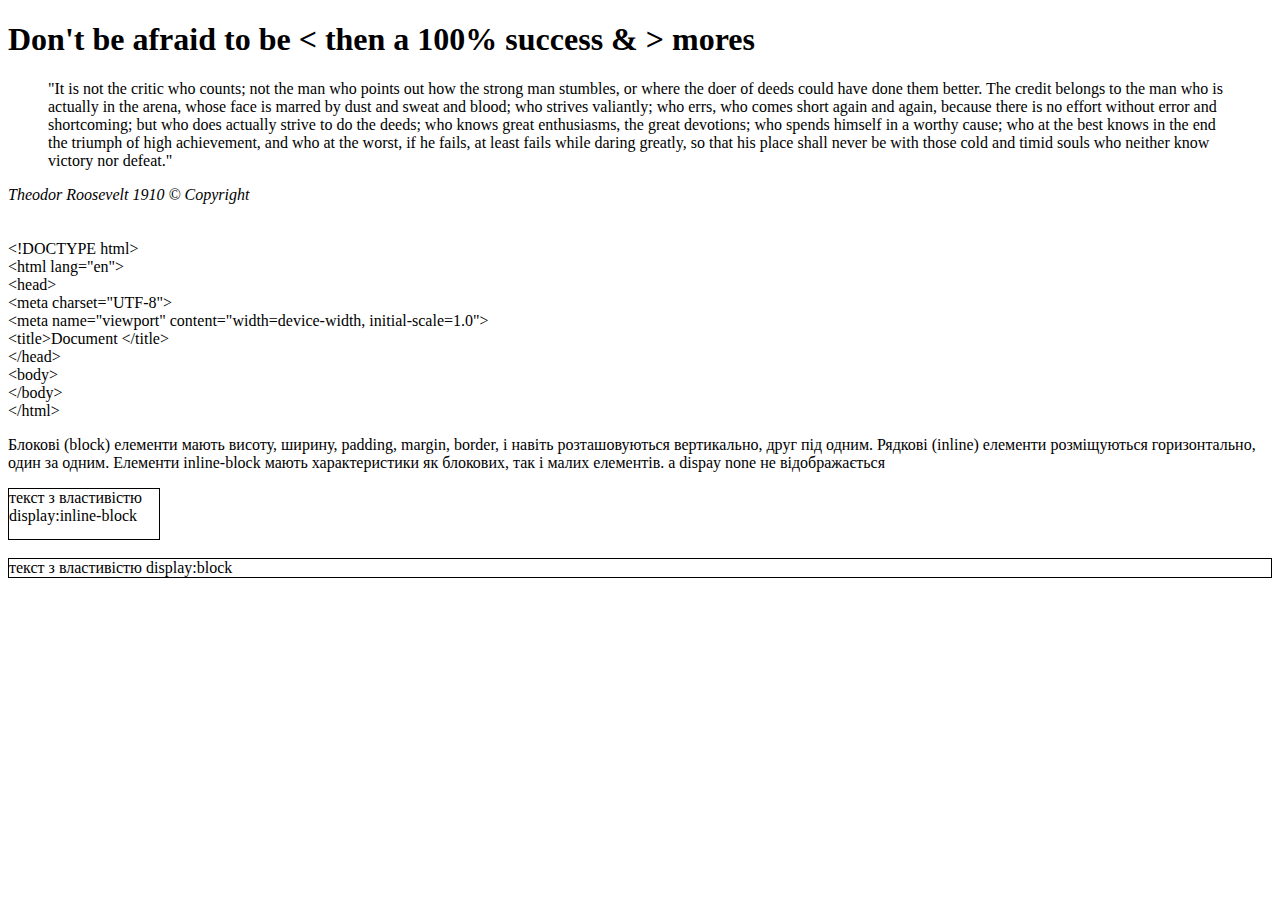
<file: lb2/lb2.html>
<!DOCTYPE html>
<html lang="en">
<head>
	<meta charset="UTF-8">
	<meta name="viewport" content="width=device-width, initial-scale=1.0">
	<title>Document</title>
</head>
<body>
<h1>Don't be afraid to be &lt then a 100% success & &gt mores</h1>
<blockquote>
"It is not the critic who counts; not the man who points out how the strong man stumbles, or where the doer of deeds could have done them better. The credit belongs to the man who is actually in the arena, whose face is marred by dust and sweat and blood; who strives valiantly; who errs, who comes short again and again, because there is no effort without error and shortcoming; but who does actually strive to do the deeds; who knows great enthusiasms, the great devotions; who spends himself in a worthy cause; who at the best knows in the end the triumph of high achievement, and who at the worst, if he fails, at least fails while daring greatly, so that his place shall never be with those cold and timid souls who neither know victory nor defeat."
</blockquote>
<cite>Theodor Roosevelt 1910 © Copyright</cite>
<br><br><br>
&lt!DOCTYPE html>
<br>
&lthtml lang="en">
<br>
&lthead>
<br>
	&ltmeta charset="UTF-8">
	<br>
	&ltmeta name="viewport" content="width=device-width, initial-scale=1.0">
	<br>
	&lttitle>Document &lt/title>
	<br>
&lt/head>
<br>
&ltbody><br>
	
&lt/body><br>
&lt/html><br>
<P>Блокові (block) елементи мають висоту, ширину, padding, margin, border, і навіть розташовуються вертикально, друг під одним. Рядкові (inline) елементи розміщуються горизонтально, один за одним. Елементи inline-block мають характеристики як блокових, так і малих елементів. a dispay none  не відображається</P>

<font style="display: inline-block; width: 150px; height: 50px; border: 1px solid #000">
текст з властивістю display:inline-block</font>
<br>
<br>
<font style="display:block; border:1px solid #000">
текст з властивістю display:block</font>

</body><br>
</html><br>
</file>
